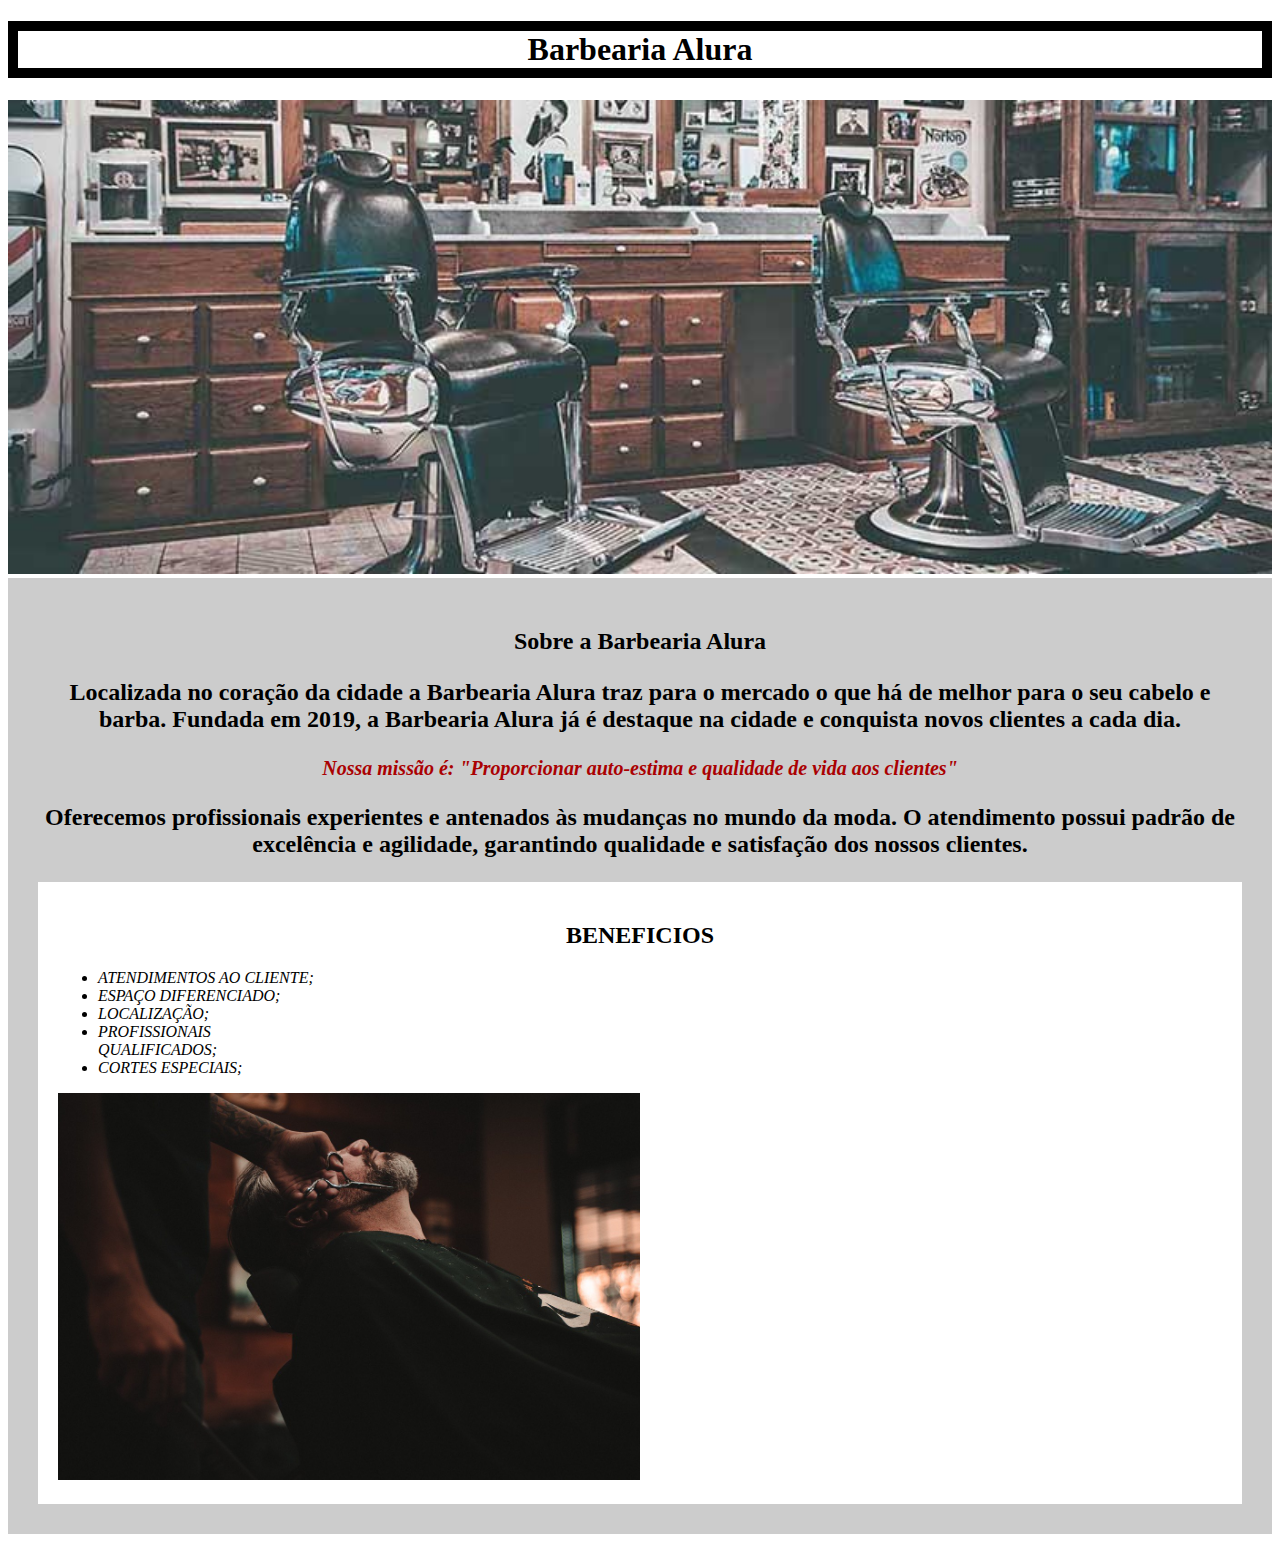
<file: index.html>
<!DOCTYPE html>
<html lang="pt-br" >
<head>
  <meta charset="UTF-8">
  <title>BARBEARIA ALURA</title>
<link rel="stylesheet" href="./style.css">
</head>

<body>
<header>
  <h1>Barbearia Alura</h1>
</header>
  <img id="banner" src="banner.jpg">
<div class="principal">
<head>
  <meta charset="UFT-8">
  <title> BARBEARIA ALURA </title>
  </head.>
  <style>
 
</style>
<body>
 <div calss="principal">  
  <h2 class="titulo-centralizado"> Sobre a Barbearia Alura

  <p>Localizada no coração da cidade a <strong>Barbearia Alura </strong> traz para o mercado o que há de melhor para o seu cabelo e barba. Fundada em 2019, a Barbearia Alura já é destaque na cidade e conquista novos clientes a cada dia.</p>

<p id="missao"><em>Nossa missão é:<strong> "Proporcionar auto-estima e qualidade de vida aos clientes"</strong></em></p>

<p>Oferecemos profissionais experientes e antenados às mudanças no mundo da moda. O atendimento possui padrão de excelência e agilidade, garantindo qualidade e satisfação dos nossos clientes.</p>
</div>

<div class="beneficios">
<h2>BENEFICIOS</h2>
<ul>
<li class="itens">ATENDIMENTOS AO CLIENTE;</li>
<li class="itens">ESPAÇO DIFERENCIADO;</li>
<li class="itens">LOCALIZAÇÃO;</li>
<li class="itens">PROFISSIONAIS QUALIFICADOS;</li>
<li class="itens">CORTES ESPECIAIS;</li>
</ul>
<img src="beneficios.jpg"
class="imagenbeneficios">
</div>








</body>
<!-- partial -->
  
</body>
</html>
</file>
<file: style.css>
strong{color: #10FFFFF;}
em {color:#AA0102;}
body{}
p{
	text-align:width;
}

h1
{text-align:center;
border:10px solid;
}

h2
{text-align:center;}
ul{display: aling-block;
vertical-align:top;
width: 20%;
margin-right: 15%;}


#missao{
	font-size:20px ;text-align: center;

}
#banner{
	width: 100%;
}

.principal{background: #CCCCCC;
padding: 30px}

.itens{font-style: italic}

.beneficios{background: #FFFFFF;
padding: 20px;}
.imagenbeneficios{width: 50%}
</file>
